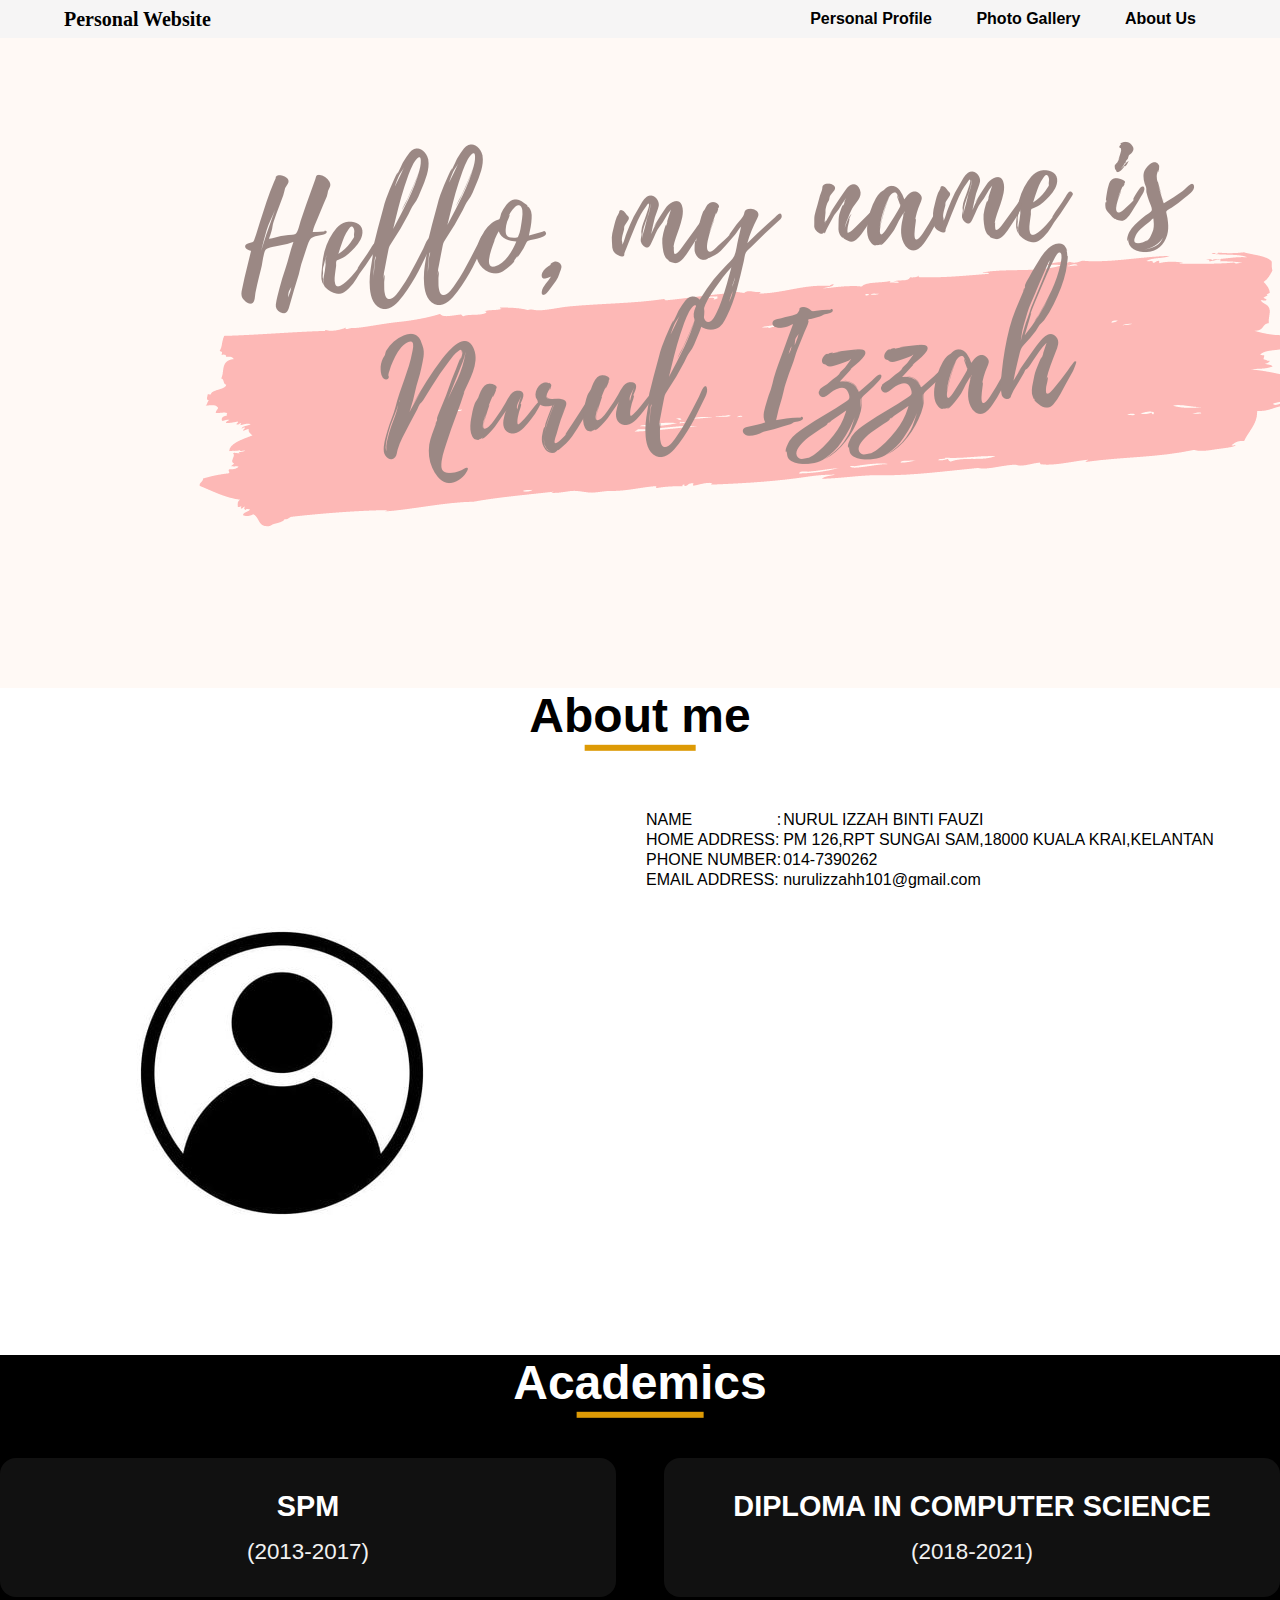
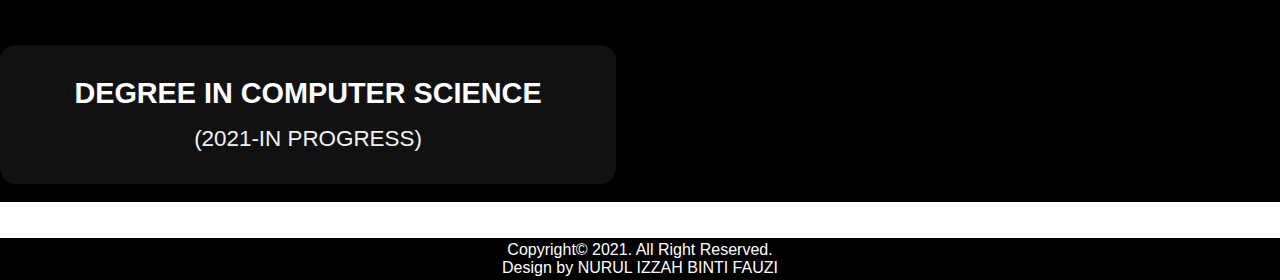
<file: index.html>
<html>
    <meta charset="utf-8">
    <title>Personal Profile</title>
    <link rel="stylesheet" href="index.css">
    <body>
        <nav>
                <a href="index.html" class="logo">Personal Website</a>
            <ul>
                <li><a href="index.html">Personal Profile</a></li>
                <li><a href="photo gallery.html">Photo Gallery</a></li>
                <li><a href="About us.html">About Us</a></li>
            </ul>
        </nav>
    <section>
        <img src="images\banner.png">
	</section>
	<div class="title">
        <h1>About me</h1>
      </div>

      <div class="about-center container">
        <div class="left">
          <img src="images\profile.jpg">
        </div>
        <div class="right">
            <table>
                <tr>
                <td>NAME&nbsp;&nbsp;&nbsp;&nbsp;&nbsp;&nbsp;&nbsp;&nbsp;&nbsp;&nbsp;&nbsp;&nbsp;&nbsp;&nbsp;&nbsp;&nbsp;&nbsp;&nbsp;&nbsp;:</td>
                <td>NURUL IZZAH BINTI FAUZI</td>
                &nbsp;
                </tr>
                <tr>
                <td>HOME ADDRESS:</td>
                <td>PM 126,RPT SUNGAI SAM,18000 KUALA KRAI,KELANTAN</td>
                </tr>
                <tr>
                <td>PHONE NUMBER:</td>
                <td>014-7390262</td>
                </tr>
                <tr>
                <td>EMAIL ADDRESS:</td>
                <td>nurulizzahh101@gmail.com</td>
                </tr>
            </table>
        </div>
      </div>
      <section class="section theme" id="services">
        <div class="title">
          <h1>Academics</h1>
        </div>
  
        <div class="services-center container">
          <div class="service">
            <span><i class="fab fa-accusoft"></i></span>
            <h2>SPM</h2>
            <p>
              (2013-2017)
            </p>
          </div>
  
          <div class="service" >
            <span><i class="fas fa-chart-line"></i></span>
            <h2>DIPLOMA IN COMPUTER SCIENCE</h2>
            <p>
              (2018-2021)
            </p>
          </div>
  
          <div class="service" >
            <span><i class="fas fa-blender-phone"></i></span>
            <h2>DEGREE IN COMPUTER SCIENCE</h2>
            <p>
              (2021-IN PROGRESS)
            </p>
          </div>
        </div>
        &nbsp;
        &nbsp;
      </section>
      <br>
      <br>
	<!--------footer---------->
	<footer>
		<p>Copyright© 2021. All Right Reserved. <br>Design by NURUL IZZAH BINTI FAUZI</p>
	</footer>
	
    </body>
</html>
</file>
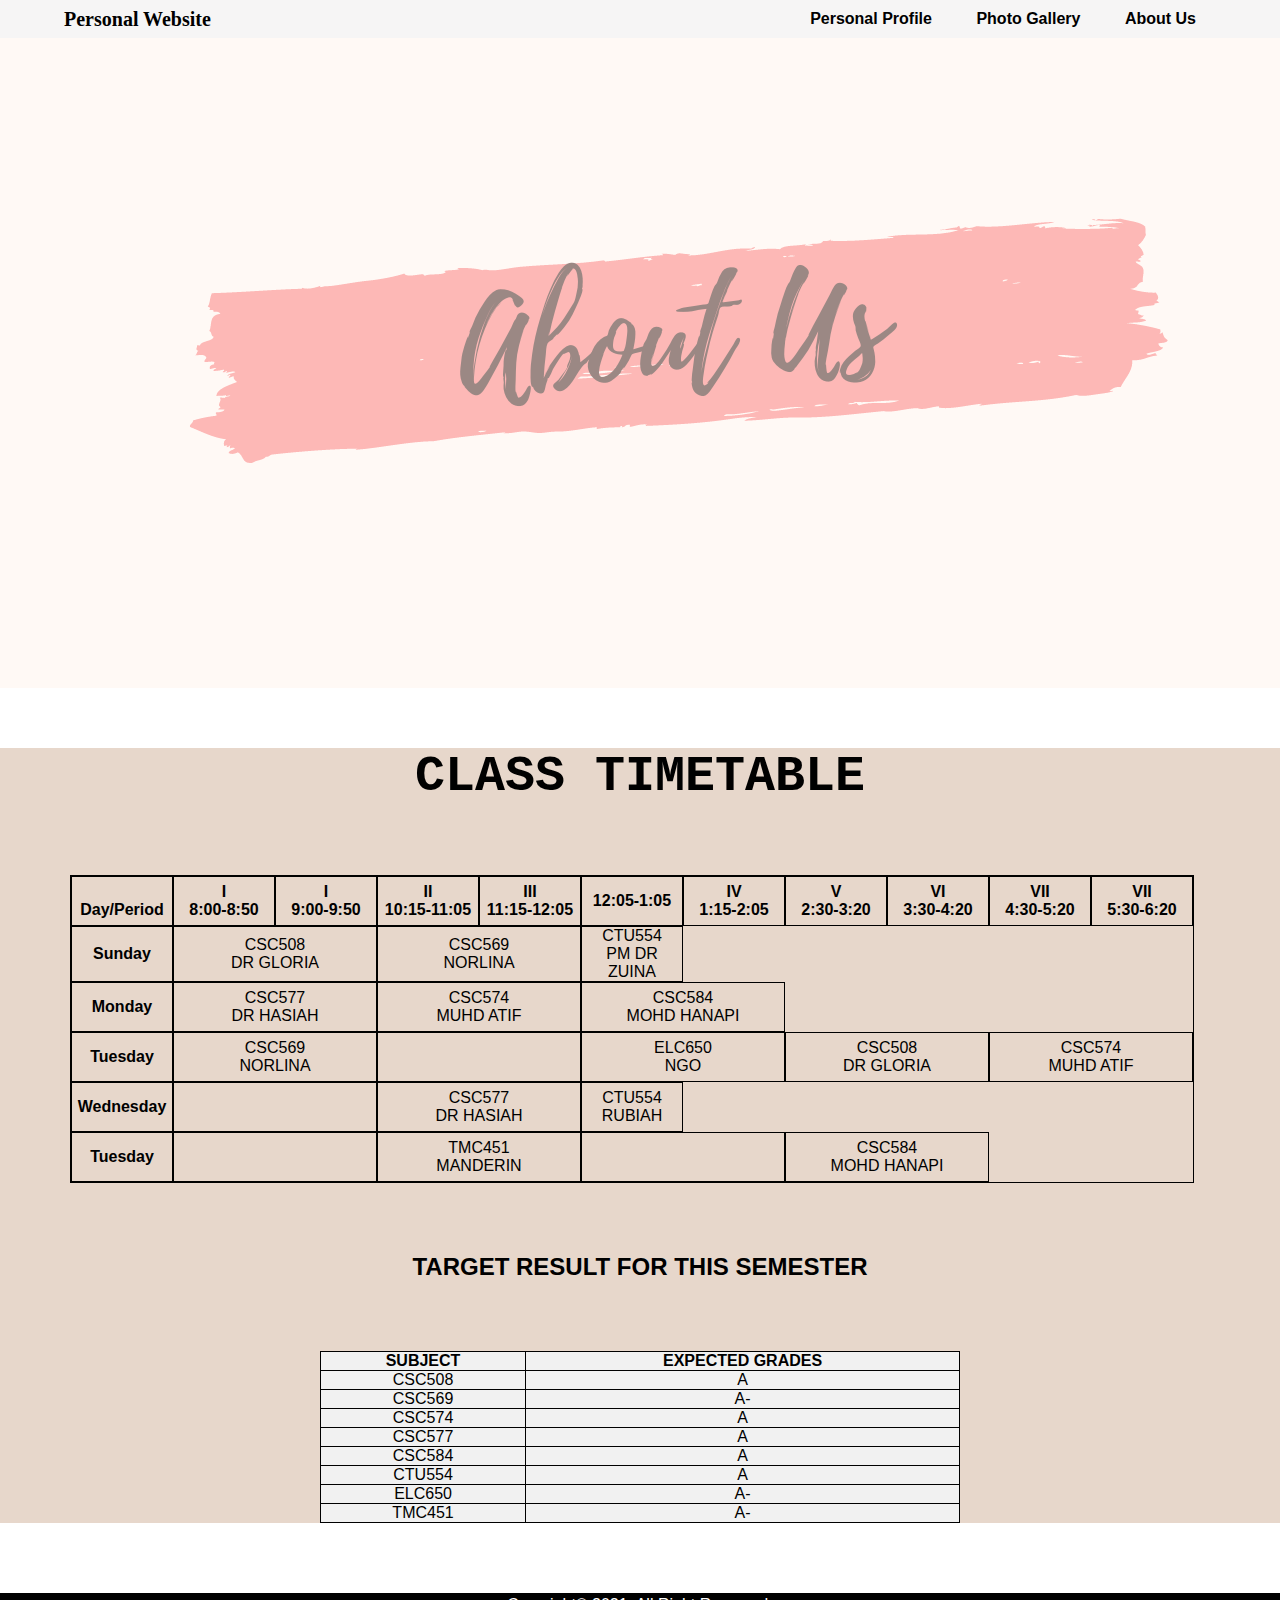
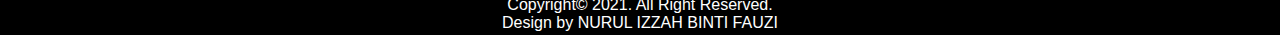
<file: About us.html>
<html>
    <meta charset="utf-8">
    <title>About Us</title>
    <link rel="stylesheet" href="About us.css">
    <body>
        <nav>
                <a href="index.html" class="logo">Personal Website</a>
            <ul>
                <li><a href="index.html">Personal Profile</a></li>
                <li><a href="photo gallery.html">Photo Gallery</a></li>
                <li><a href="About us.html">About Us</a></li>
            </ul>
        </nav>
        <section>
            <img src="images\about us.png">
        </section>


        <div class="class-timetable">
            <h1>CLASS TIMETABLE</h1>
            <table border="5" cellspacing="0" align="center">
                <tr>
                    <td align="center" height="50" 
                        width="100"><br>
                        <b>Day/Period</b></br>
                    </td>
                    <td align="center" height="50" 
                        width="100">
                        <b>I<br>8:00-8:50</b>
                    </td>
                    <td align="center" height="50" 
                        width="100">
                        <b>I<br>9:00-9:50</b>
                    </td>
                    <td align="center" height="50" 
                        width="100">
                        <b>II<br>10:15-11:05</b>
                    </td>
                    <td align="center" height="50" 
                        width="100">
                        <b>III<br>11:15-12:05</b>
                    </td>
                    <td align="center" height="50" 
                        width="100">
                        <b>12:05-1:05</b>
                    </td>
                    <td align="center" height="50" 
                        width="100">
                        <b>IV<br>1:15-2:05</b>
                    </td>
                    <td align="center" height="50" 
                        width="100">
                        <b>V<br>2:30-3:20</b>
                    </td>
                    <td align="center" height="50" 
                        width="100">
                        <b>VI<br>3:30-4:20</b>
                    </td>
                    <td align="center" height="50" 
                        width="100">
                        <b>VII<br>4:30-5:20</b>
                    </td>
                    <td align="center" height="50" 
                        width="100">
                        <b>VII<br>5:30-6:20</b>
                    </td>
                </tr>
                <tr>
                    <td align="center" height="50">
                        <b>Sunday</b></td>
                    <td colspan="2"align="center" height="50">CSC508 <br> DR GLORIA</td>
                    <td colspan="2" align="center" height="50">CSC569 <br> NORLINA</td>
                    <td align="center" height="50">CTU554 <br> PM DR ZUINA</td>
                </tr>
                <tr>
                    <td align="center" height="50">
                        <b>Monday</b>
                    </td>
                    <td colspan="2" align="center" height="50">CSC577 <br>DR HASIAH</td>
                    <td colspan="2" align="center" height="50">CSC574 <br> MUHD ATIF</td>
                    <td colspan="2" align="center" height="50">CSC584 <br> MOHD HANAPI</td>
                </tr>
                <tr>
                    <td align="center" height="50">
                        <b>Tuesday</b>
                    </td>
                    <td colspan="2" align="center" height="50">CSC569 <br> NORLINA</td>
                    <td colspan="2"align="center" height="50"></td>
                    <td colspan="2" align="center" height="50">ELC650 <br> NGO</td>
                    <td colspan="2" align="center" height="50">CSC508 <br> DR GLORIA</td>
                    <td colspan="2" align="center" height="50">CSC574 <br> MUHD ATIF</td>
                </tr>
                <tr>
                    <td align="center" height="50">
                        <b>Wednesday</b>
                    </td>
                    <td colspan="2" align="center" height="50"></td>
                    <td colspan="2" align="center" height="50">CSC577 <br>DR HASIAH</td>
                    <td align="center" height="50">CTU554 <br> RUBIAH</td>
                </tr>
                <tr>
                    <td align="center" height="50">
                        <b>Tuesday</b>
                    </td>
                    <td colspan="2" align="center" height="50"></td>
                    <td colspan="2" align="center" height="50">TMC451 <br> MANDERIN</td>
                    <td colspan="2" align="center" height="50"></td>
                    <td colspan="2" align="center" height="50">CSC584 <br>MOHD HANAPI</td>
                </tr>
            </table>

            <h2>TARGET RESULT FOR THIS SEMESTER</h2>
            <table class="expected-grades">
                <tr>
                  <th>SUBJECT</th>
                  <th>EXPECTED GRADES</th>
                </tr>
                <tr>
                  <td>CSC508</td>
                  <td>A</td>
                </tr>
                <tr>
                  <td>CSC569</td>
                  <td>A-</td>
                </tr>
                <tr>
                    <td>CSC574</td>
                    <td>A</td>
                </tr>
                <tr>
                    <td>CSC577</td>
                    <td>A</td>
                </tr>
                <tr>
                    <td>CSC584</td>
                    <td>A</td>
                </tr>
                <tr>
                    <td>CTU554</td>
                    <td>A</td>
                </tr>
                <tr>
                    <td>ELC650</td>
                    <td>A-</td>
                </tr>
                <tr>
                    <td>TMC451</td>
                    <td>A-</td>
                </tr>
              </table>
        
        
        </div>

        
	
	<!--------footer---------->
	<footer>
		<p>Copyright© 2021. All Right Reserved. <br>Design by NURUL IZZAH BINTI FAUZI</p>
	</footer>
	
    </body>
</html>
</file>
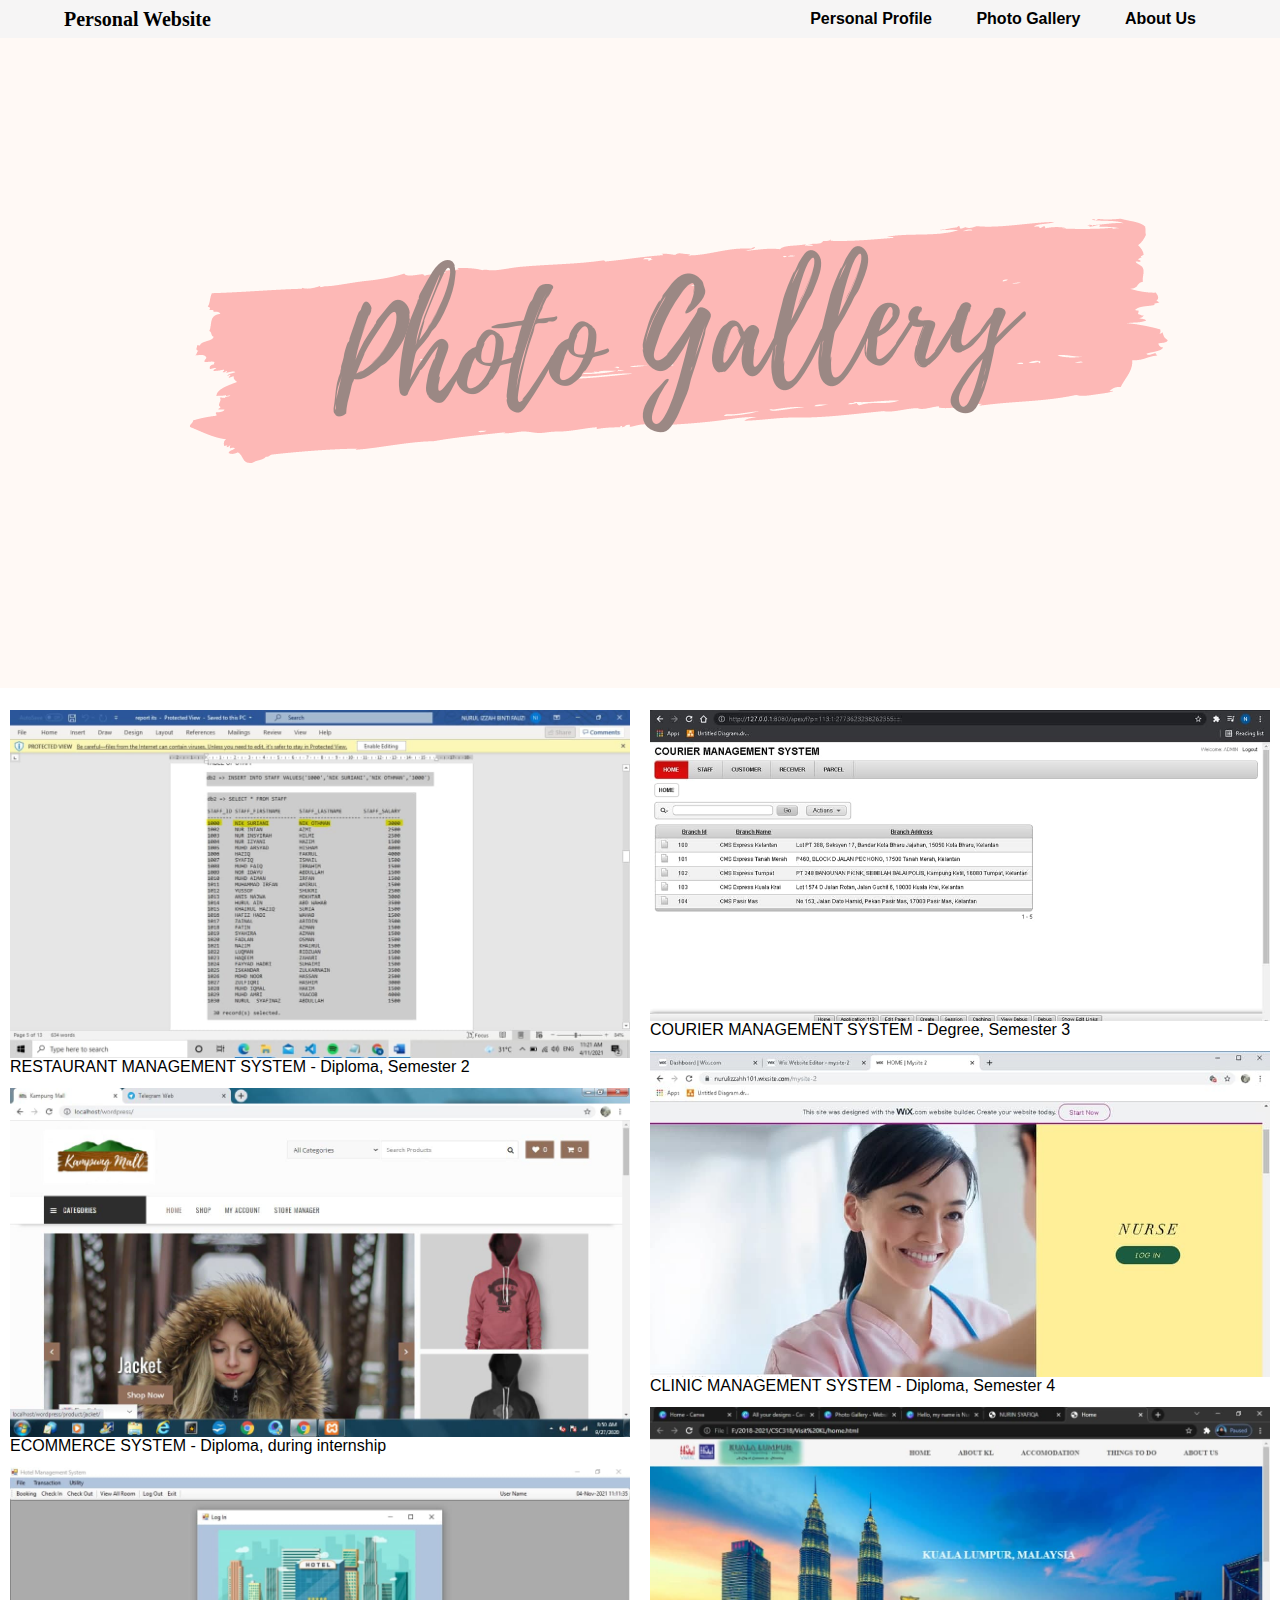
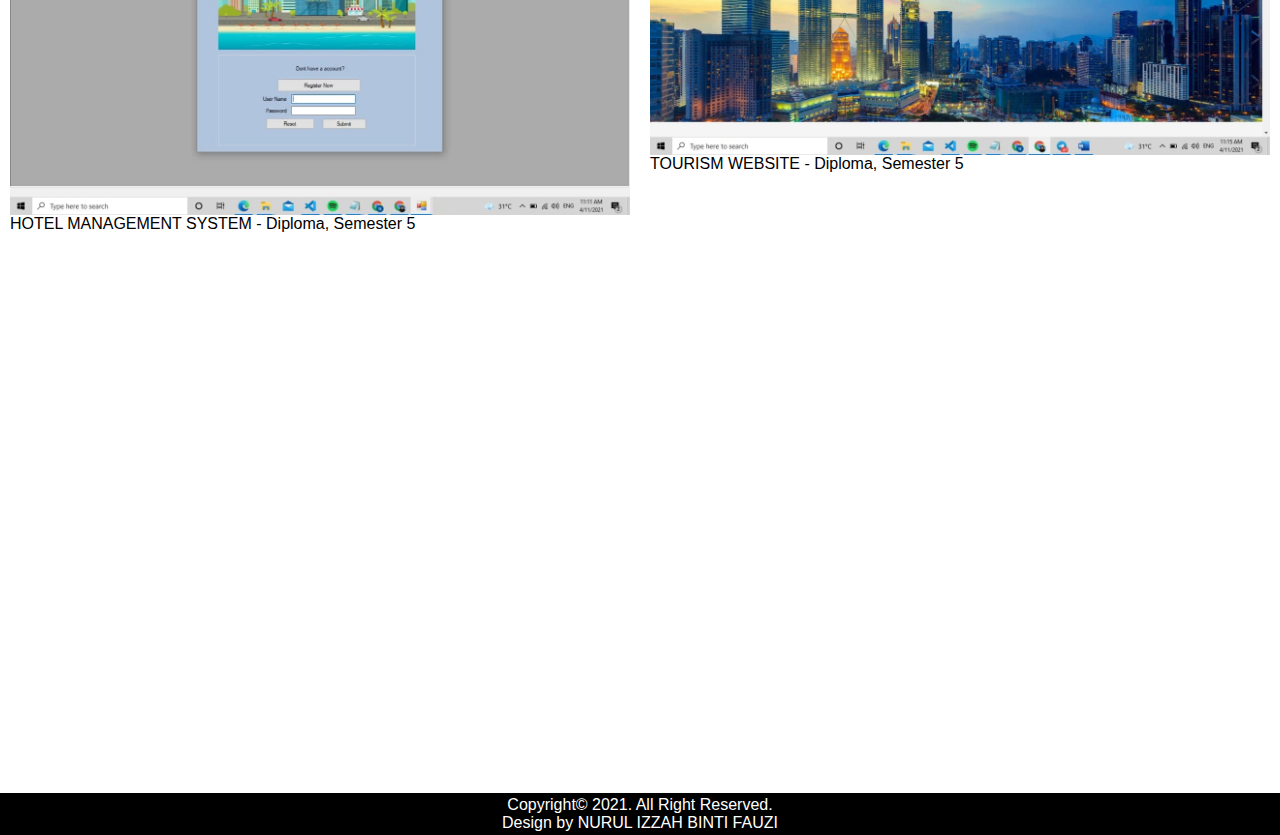
<file: photo gallery.html>
<html>
    <meta charset="utf-8">
    <title>Photo Gallery</title>
    <link rel="stylesheet" href="photo gallery.css">
    <body>
        <nav>
                <a href="index.html" class="logo">Personal Website</a>
            <ul>
                <li><a href="index.html">Personal Profile</a></li>
                <li><a href="photo gallery.html">Photo Gallery</a></li>
                <li><a href="About us.html">About Us</a></li>
            </ul>
        </nav>

    <section>
        <img src="images\Photo Gallery.png">
    </section>

    <div class="row"> 
        <div class="column">
        <img src="images\db2.jpg" style="width:100%">
        <p>RESTAURANT MANAGEMENT SYSTEM - Diploma, Semester 2</p>
        <img src="images\intern.jpg" style="width:100%">
        <p>ECOMMERCE SYSTEM - Diploma, during internship</p>
        <img src="images\hotel.jpg" style="width:100%">
        <p>HOTEL MANAGEMENT SYSTEM - Diploma, Semester 5</p>
        </div>
        <div class="column">
        <img src="images\courier.jpg" style="width:100%">
        <p>COURIER MANAGEMENT SYSTEM - Degree, Semester 3</p>
        <img src="images\clinic.jpg" style="width:100%">
        <p>CLINIC MANAGEMENT SYSTEM - Diploma, Semester 4</p>
        <img src="images\visit.jpg" style="width:100%">
        <p>TOURISM WEBSITE - Diploma, Semester 5</p>
        </div>  
      </div>

    
	
	<!--------footer---------->
        <footer>
            <p>Copyright© 2021. All Right Reserved. <br>Design by NURUL IZZAH BINTI FAUZI</p>
        </footer>
	
    </body>
</html>
</file>
<file: index.css>
*{
    margin: 0;
    padding: 0;
    font-family: sans-serif;
}
.logo{
    list-style: none;
    text-decoration: none;
    color: #000;
    font-weight: bold;
    font-family: myriad pro regular;
	font-size: 20px;
	color: #000000;
}
nav{
    display: flex;
    width: 90%;
    margin: auto;
    padding: 20px 0;
    background-color: #f6f5f5;
    align-items: center;
    justify-content: space-between;
    box-shadow: 2px 2px 12px rgba(0,0,0,0,2);
	padding: 0px 5%;
}

nav ul li {
    display: inline-block;
    list-style: none;
    margin: 10px 20px;
}

nav ul li a{
    text-decoration: none;
    color: #000;
    font-weight: bold;
}

section{
	width: 100%;
	background-repeat: no-repeat;
	background-size: cover;
	background-position: top;
}

.text-container{
    position:absolute;
	left: 600px;
	color:black;
}
  
  .about {
    top: 30px;
  }
  
  .about-center {
    display: grid;
    grid-template-columns: 1fr 1.5fr;
    gap: 3rem 5rem;
  }
  
  .title {
    margin: 0rem 0 3rem 0;
    text-align: center;
  }
  
  .title h1 {
    font-size: 3rem;
    display: inline-block;
    position: relative;
    z-index: 0;
  }
  
  .title h1::after {
    content: "";
    position: absolute;
    left: 50%;
    bottom: -20%;
    transform: translate(-50%, -50%);
    background-color: #dd9a05;
    width: 50%;
    height: 0.4rem;
    z-index: 1;
  }
  
  
  .right h1 {
    margin-bottom: 2rem;
  }
  
  .right p {
    line-height: 2;
    margin-bottom: 2rem;
    color: #333;
  }
  
  .right h1 span {
    color: #dd9a05;
  }
  
  .theme {
    background-color: #000;
  }
  
  .theme .title {
    color: #fff;
  }
  
  .services-center {
    display: grid;
    grid-template-columns: repeat(auto-fit, minmax(25rem, 1fr));
    gap: 3rem;
  }
  
  .service {
    color: #fff;
    background-color: #111;
    padding: 2rem;
    text-align: center;
    border-radius: 1rem;
  }
  
  .service span {
    color: #dd9a05;
    font-size: 4rem;
  }
  
  .service h2 {
    font-size: 1.8rem;
    margin-bottom: 1rem;
  }
  
  .service p {
    font-size: 1.4rem;
    color: #f1f1f1;
  }
footer{
	text-align: center;
	padding: 3px;
	background-color: black;
	color: white;
}
</file>
<file: About us.css>
*{
    margin: 0;
    padding: 0;
    font-family: sans-serif;
}
.logo{
    list-style: none;
    text-decoration: none;
    color: #000;
    font-weight: bold;
    font-family: myriad pro regular;
	font-size: 20px;
	color: #000000;
}
nav{
    display: flex;
    width: 90%;
    margin: auto;
    padding: 20px 0;
    background-color: #f6f5f5;
    align-items: center;
    justify-content: space-between;
    box-shadow: 2px 2px 12px rgba(0,0,0,0,2);
	padding: 0px 5%;
}

nav ul li {
    display: inline-block;
    list-style: none;
    margin: 10px 20px;
}

nav ul li a{
    text-decoration: none;
    color: #000;
    font-weight: bold;
}
section img{
    background-color: #E7D7CB;
}
.class-timetable{
    background-color: #E7D7CB;
}
h1{
    font-family:'Courier New', Courier, monospace;
    font-size: 50px;
    margin-top: 60px;
    text-align: center;
}
table{
    margin: 70px;
}
table, th, td {
    border:1px solid black;
    text-align: center;
    
}

.expected-grades{
    font-family: arial, sans-serif;
    border-collapse: collapse;
    width: 50%;
    margin-right: auto;
    margin-left: auto;
    background-color: #f1f1f1;
}

h2{
    text-align: center;
}


footer{
	text-align: center;
	padding: 3px;
	background-color: black;
	color: white;
}
</file>
<file: photo gallery.css>
*{
    margin: 0;
    padding: 0;
    font-family: sans-serif;
    box-sizing: border-box;
}
.logo{
    list-style: none;
    text-decoration: none;
    color: #000;
    font-weight: bold;
    font-family: myriad pro regular;
	font-size: 20px;
	color: #000000;
}
nav{
    display: flex;
    width: 100%;
    margin: auto;
    padding: 20px 0;
    background-color: #f6f5f5;
    align-items: center;
    justify-content: space-between;
    box-shadow: 2px 2px 12px rgba(0,0,0,0,2);
	padding: 0px 5%;
}

nav ul li {
    display: inline-block;
    list-style: none;
    margin: 10px 20px;
}

nav ul li a{
    text-decoration: none;
    color: #000;
    font-weight: bold;
}
header img{
    width: 1200px;
    height: 500px;
    float: right;
    position: absolute;
    left: 90px;
	right: 20px;
    top: 70px;
}
section article{
	top: 0px;
}
/* Create two equal columns that floats next to each other */
.column {
    float: left;
    width: 50%;
    padding: 10px;
  }
  
  .column img {
    margin-top: 12px;
  }
  
  /* Clear floats after the columns */
  .row:after {
    content: "";
    display: table;
    clear: both;
  }

footer{
	text-align: center;
	padding: 3px;
	background-color: black;
	color: white;
	top: 550px;
	position: relative;
}
</file>
